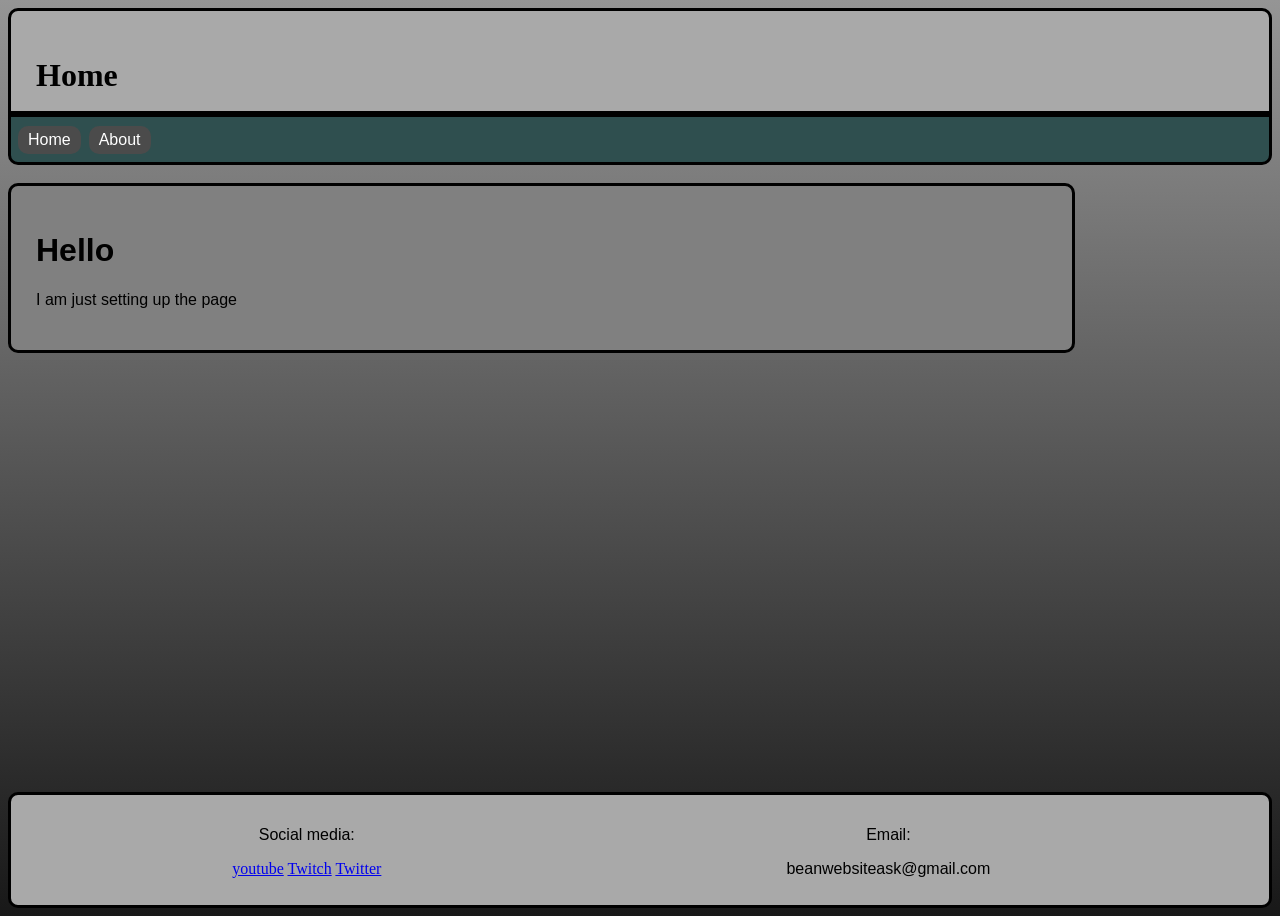
<file: index.html>
<!DOCTYPE html>
<html>
    <!--this is the link to the style sheet-->
    <link rel="stylesheet" href="Styles/style.css">

    <head>

        <title>Manofthebean website</title>

        <!--Top of the website-->
        <div class="Heading">
            <h1 style="font-family: Impact;">Home</h1>
        </div>
        <div class="topnav">
            <a href="home-page.html" class="button">Home</a>
            <a href="Aboutpage.html" class="button">About</a>
        </div>
        <br>

        <link rel="icon" type="Image/x-icon" href="/Style Art/webcon.ico">
    </head>
    <body>
        <!--middle of the website-->
        <div class="row">
        <div class="blogbox">
            <h1 style="font-family: Arial;">Hello</h1>
            <p style="font-family: Arial; text-size-adjust: 12vw;">I am just setting up the page</p>
        </div>
        </div>

    </body>
    <footer>
        <!--bottom of the website-->
        <div class="row">
            <!--left colum(copy to the other web pages)-->
            <div class="colum">
                <p style="font-family: arial;">Social media:</p>
                <a href="https://www.youtube.com/channel/UCZ5A8sU2_ujjGnbEye960eg">youtube</a>
                <a href="https://www.twitch.tv/man_of_the_bean">Twitch</a>
                <a href="https://twitter.com/Man_of_the_bean">Twitter</a>
            </div>

            <!--right colum-->
            <div class="colum">
                    <p style="font-family: Arial;">Email:</p>
                    <p style="font-family: Arial;">beanwebsiteask@gmail.com</p>
            </div>
        </div>
    </footer>
</html>
</file>
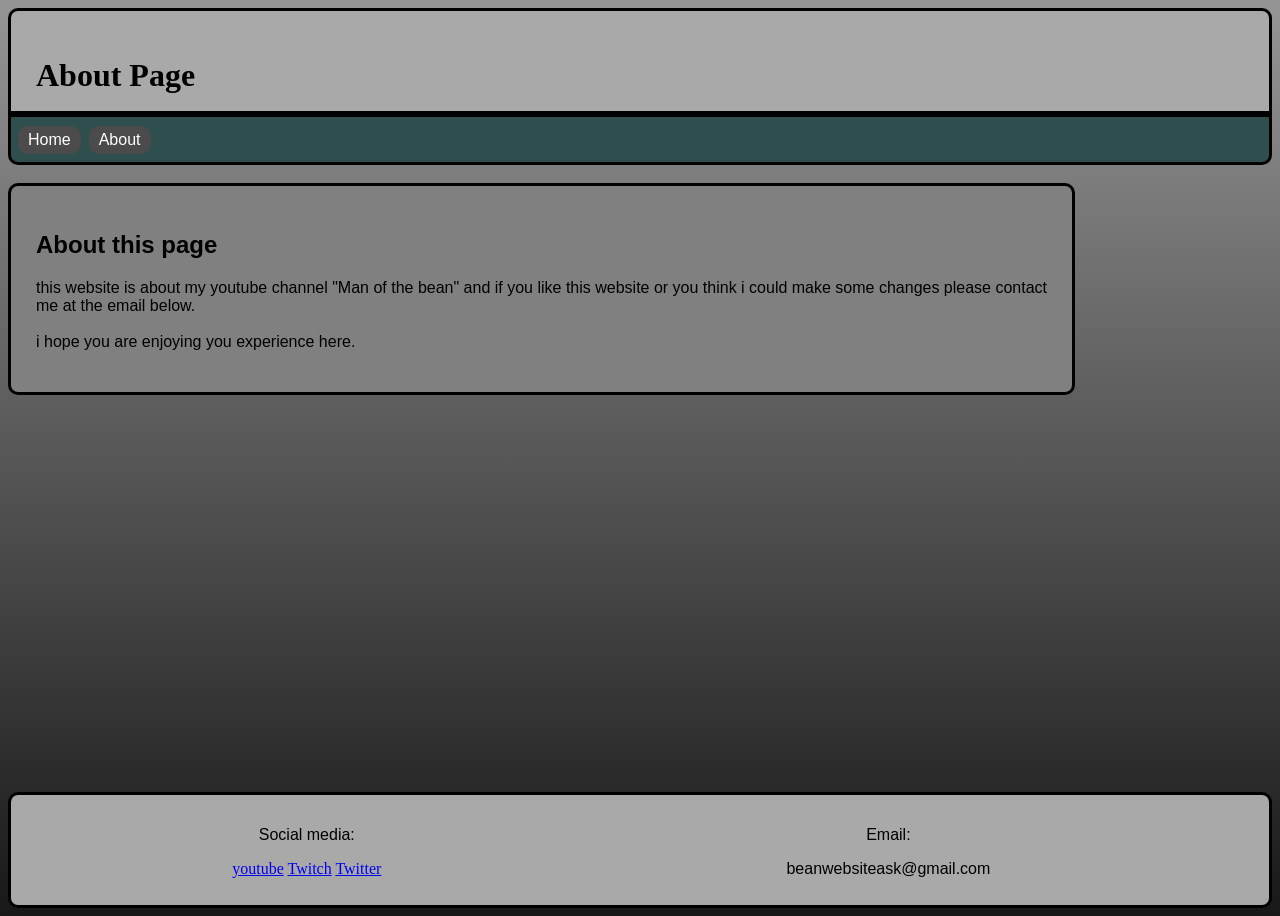
<file: AboutPage.html>
<!DOCTYPE html>
<html>
    <link rel="stylesheet" href="Styles/style.css">
<head>

    <title>About</title>
    <link rel="icon" type="image/x-icon" href="/StyleArt/webcon.ico">

    <!--Top of the website-->
    <div class="Heading">
        <h1 style="font-family: Impact;">About Page</h1>
    </div>
    <div class="topnav">
        <a href="home-page.html" class="button">Home</a>
        <a href="Aboutpage.html" class="button">About</a>
    </div>
    <br>
</head>

<body>
    <!--this is the about box please dont fuck with it-->
    <div class="row">
        <div class="blogbox">
            <h2 style="font-family: Arial;">About this page</h2>
            <p style="font-family: Arial; text-size-adjust: 12vw;">this website is about my youtube channel "Man of the bean" and if you like this website 
            or you think i could make some changes please contact me at the email below.<br><br> i hope you are enjoying you experience here.</p>
        </div>
        </div>
</body>

<footer>
    <!--bottom of the website-->
    <div class="row">
        <!--left colum(copy to the other web pages)-->
        <div class="colum">
            <p style="font-family: arial;">Social media:</p>
            <a href="https://www.youtube.com/channel/UCZ5A8sU2_ujjGnbEye960eg">youtube</a>
            <a href="https://www.twitch.tv/man_of_the_bean">Twitch</a>
            <a href="https://twitter.com/Man_of_the_bean">Twitter</a>
        </div>

        <!--right colum-->
        <div class="colum">
                <p style="font-family: Arial;">Email:</p>
                <p style="font-family: Arial;">beanwebsiteask@gmail.com</p>
        </div>
    </div>
</footer>
</html>
</file>
<file: Styles/style.css>
body{
    background-image: linear-gradient(#959595, #181818);
    min-height: 100vh;
    display: flex;
    flex-direction: column;
}

.Heading{
    margin-top: 0;
    padding: 25px;
    width: auto;
    height: 50px;
    background-color: darkgray;
    border-style: solid;
    border-radius: 10px 10px 0px 0px;
}

.topnav{
    margin-top: 0;
    text-align: left;
    padding: 5px;
    height: 35px;
    background-color: darkslategray;
    border-color: black;
    border-style: solid;
    border-radius: 0px 0px 10px 10px;
}

.button{
    background-color: #4b4b4b;
    border: none;
    border-radius: 10px;
    color: rgb(255, 255, 255);
    padding: 5px 10px;
    text-align: center;
    text-decoration: none;
    font-family: arial;
    display: inline-block;
    font-size: 16px;
    margin: 4px 2px;
    cursor: pointer;
}

footer{
    padding: 5px;
    width: auto;
    height: 100px;
    background-color: darkgray;
    border: solid;
    border-radius: 10px;
    margin-top: auto;
}

.colum{
    float: left;
    text-align: center;
    width: 45%;
    height: 35px;
    padding: 10px;
    height: 45px;
}

.blogbox{
    height: auto;
    padding: 25px;
    width: 80%;
    border: solid;
    border-radius: 10px;
    float: left;
    background-color: gray;
}

.linkbox{
    background-color: gray;
    border: solid;
    height: 250px;
    padding: 15px;
    width: 10%;
    float: right;
    border-radius: 10px;
}
</file>
